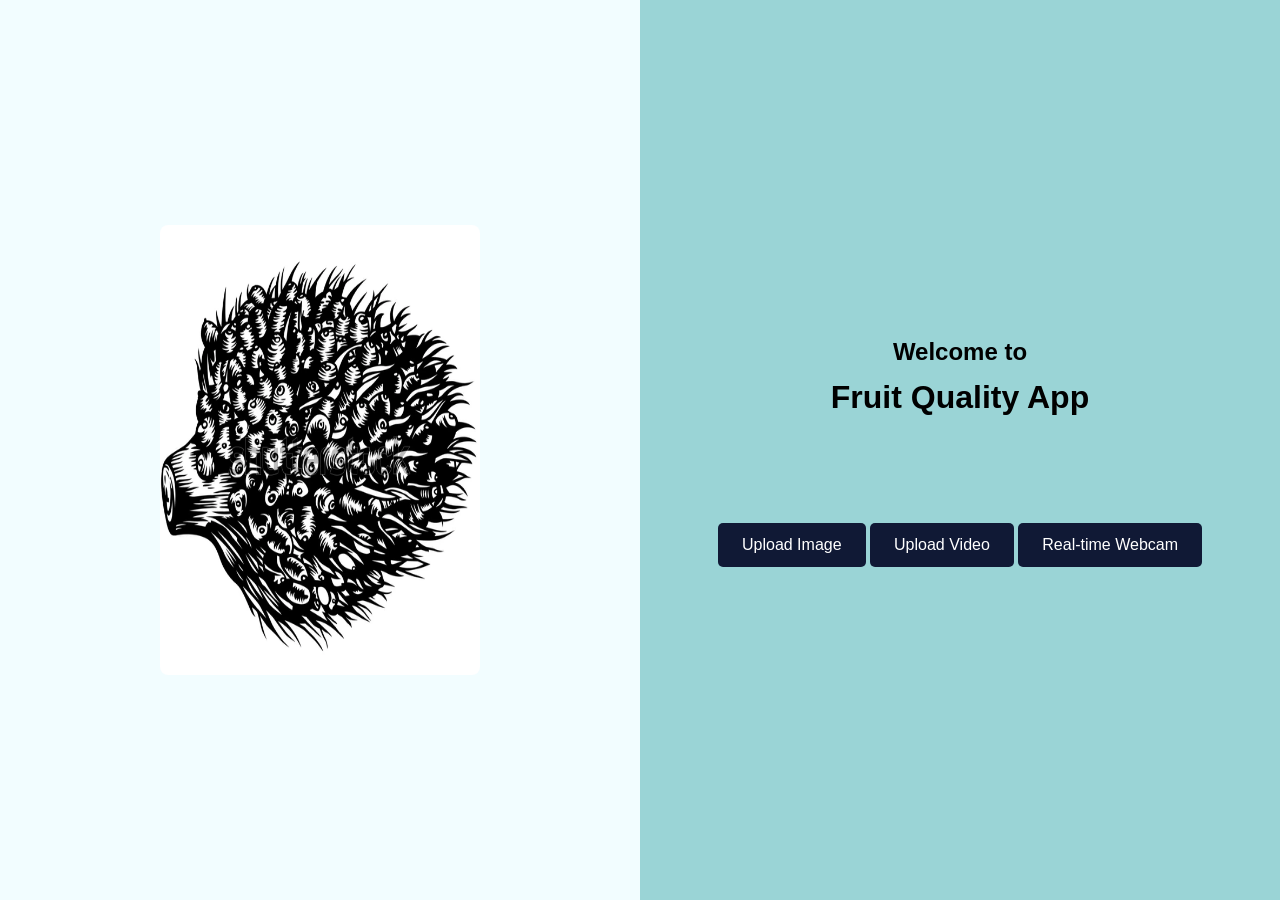
<file: templates/index2.html>
<!DOCTYPE html>
<html>
  <head>
    <title>YOLOv5 Detection</title>
    <!-- <link rel="stylesheet" href="{{ url_for('static', filename='style.css') }}"> -->
    <link rel="stylesheet" href="../static/style.css" />
  </head>
  <body class="home">
    <div class="home-left">
        <img src="../static/images/home.webp" alt="no image" class="home-image">
    </div>
    <div class="home-right">
      <h2>Welcome to </h2>  <h1> Fruit Quality App </h1>
      <div>
        <a href="/upload_image"><button class="home-button-1" >Upload Image</button></a>
        <a href="/upload_video"><button class="home-button-2">Upload Video</button></a>
        <a href="/video_feed"><button class="home-button-3">Real-time Webcam</button></a>
      </div>
    </div>
  </body>
</html>
</file>
<file: static/style.css>
/* General Reset */
* {
  margin: 0;
  padding: 0;
  box-sizing: border-box;
}

:root {
  --black: #000000ff;
  --white: #ffffffff;
  --ultra-violet: #564787ff;
  --thistle: #dbcbd8ff;
  --azure-web: #f2fdffff;
  --tiffany-blue: #9ad4d6ff;
  --oxford-blue: #101935ff;
}

body {
  font-family: 'Segoe UI', Tahoma, Geneva, Verdana, sans-serif;
  background-color: var(--thistle);
  color: var(--black);
  line-height: 1.6;
}

.home {
  display: flex;
}

.home-image {
  width: 50%;
  height: 50%;
}

.home-left {
  background-color: var(--azure-web);
  width: 50%;
  height: 100vh;
  display: flex;
  flex-direction: column;
  justify-content: center;
  align-items: center;
}

.home-right {
  background-color: var(--tiffany-blue);
  width: 50%;
  height: 100vh;
  display: flex;
  flex-direction: column;
  justify-content: center;
  align-items: center;
}

.home-button-1,
.home-button-2,
.home-button-3 {
  background: var(--oxford-blue);
  color: var(--white);
  border: none;
  padding: 0.8rem 1.5rem;
  font-size: 1rem;
  border-radius: 5px;
  cursor: pointer;
  margin-top: 100px;
}

.home-button-1:hover {
  background: linear-gradient(165deg, var(--oxford-blue), var(--oxford-blue), var(--ultra-violet));
}

.home-button-2:hover {
  background: linear-gradient(180deg, var(--oxford-blue), var(--ultra-violet));
}

.home-button-3:hover {
  background: linear-gradient(15deg, var(--ultra-violet), var(--oxford-blue), var(--oxford-blue));
}

h1, h2 {
  font-weight: bold;
  color: var(--black);
}

.container {
  height: 100vh;
  display: flex;
  flex-direction: column;
  justify-content: center;
  align-items: center;
  max-width: 1200px;
  margin: 0 auto;
  padding: 2rem;
}

button,
input[type="submit"] {
  background: var(--oxford-blue);
  color: var(--white);
  border: none;
  padding: 0.8rem 1.5rem;
  font-size: 1rem;
  border-radius: 5px;
  cursor: pointer;
  transition: background 0.3s ease;
}

button:hover,
input[type="submit"]:hover {
  background: linear-gradient(135deg, var(--oxford-blue), var(--ultra-violet), var(--oxford-blue));
}

input[type="file"] {
  margin-bottom: 1rem;
}

#video_feed {
  width: 800px;
  height: 600px;
  border: 2px solid var(--ultra-violet);
  border-radius: 8px;
  margin-top: 1rem;
}

a {
  color: var(--ultra-violet);
  text-decoration: none;
}

a:hover {
  text-decoration: underline;
}

img {
  max-width: 100%;
  height: auto;
  border-radius: 8px;
}

footer {
  background: var(--ultra-violet);
  color: var(--white);
  text-align: center;
  padding: 1rem 0;
  margin-top: 2rem;
}

/* Split Screen Result Layout */
.split-container {
  display: flex;
  height: 100vh;
  width: 100%;
}

.image-side {
  flex: 1;
  background-color: var(--azure-web);
  display: flex;
  align-items: center;
  justify-content: center;
  padding: 2rem;
}

.content-side {
  flex: 1;
  background-color: var(--tiffany-blue);
  display: flex;
  flex-direction: column;
  align-items: center;
  justify-content: center;
  padding: 4rem;
}

.result-image-container {
  position: relative;
  max-width: 90%;
  max-height: 90%;
  box-shadow: 0 20px 40px rgba(0,0,0,0.15);
}

.result-image {
  max-width: 100%;
  max-height: 80vh;
  border-radius: 12px;
  display: block;
  object-fit: contain;
}

.image-overlay {
  position: absolute;
  top: 20px;
  right: 20px;
}

.badge {
  background: var(--oxford-blue);
  color: var(--white);
  padding: 0.5rem 1.25rem;
  border-radius: 20px;
  font-size: 0.9rem;
  font-weight: 600;
  box-shadow: 0 4px 8px rgba(0,0,0,0.1);
}

.success-message {
  text-align: center;
  margin-bottom: 3rem;
  max-width: 80%;
}

.icon-wrapper {
  font-size: 4rem;
  color: var(--oxford-blue);
  margin-bottom: 1.5rem;
  animation: scaleUp 0.6s ease;
}

.success-message h1 {
  color: var(--oxford-blue);
  font-size: 2.5rem;
  margin-bottom: 1rem;
  line-height: 1.2;
}

.success-message p {
  color: var(--ultra-violet);
  font-size: 1.1rem;
  line-height: 1.6;
}

.button-container {
  display: flex;
  gap: 1.5rem;
  margin-top: 1rem;
}

.action-button {
  padding: 1.25rem 2rem;
  border-radius: 10px;
  text-decoration: none;
  display: flex;
  align-items: center;
  gap: 0.75rem;
  transition: all 0.3s ease;
  font-weight: 600;
  font-size: 1.1rem;
}

.action-button.home {
  background: var(--oxford-blue);
  color: var(--white);
  border: 2px solid var(--oxford-blue);
}

.action-button.upload {
  background: var(--ultra-violet);
  color: var(--white);
  border: 2px solid var(--ultra-violet);
}

.action-button:hover {
  transform: translateY(-3px);
  box-shadow: 0 8px 20px rgba(0,0,0,0.15);
}

.action-button.home:hover {
  background: linear-gradient(135deg, var(--oxford-blue), var(--ultra-violet));
  border-color: transparent;
}

.action-button.upload:hover {
  background: linear-gradient(135deg, var(--ultra-violet), var(--tiffany-blue));
  border-color: transparent;
}

@keyframes scaleUp {
  from {
    transform: scale(0);
    opacity: 0;
  }
  to {
    transform: scale(1);
    opacity: 1;
  }
}

/* Responsive adjustments */
@media (max-width: 1024px) {
  .split-container {
    flex-direction: column;
    height: auto;
  }
  
  .image-side, .content-side {
    padding: 2rem;
  }
  
  .image-side {
    padding-bottom: 0;
  }
  
  .result-image {
    max-height: 60vh;
  }
  
  .button-container {
    flex-direction: column;
    width: 100%;
  }
  
  .action-button {
    justify-content: center;
  }
}

@media (max-width: 768px) {
  .success-message h1 {
    font-size: 2rem;
  }
  
  .success-message p {
    font-size: 1rem;
  }
  
  .action-button {
    padding: 1rem 1.5rem;
  }
  
  .home-button-1,
  .home-button-2,
  .home-button-3 {
    margin-top: 50px;
  }
}

/* Video Result Page Styles */
.video-side {
  flex: 1;
  background-color: var(--azure-web);
  display: flex;
  align-items: center;
  justify-content: center;
  padding: 2rem;
  overflow-y: auto;
}

.video-comparison {
  width: 100%;
  max-width: 800px;
  display: flex;
  flex-direction: column;
  gap: 2rem;
}

.video-container {
  position: relative;
  background: var(--white);
  border-radius: 12px;
  box-shadow: 0 10px 30px rgba(0,0,0,0.1);
  overflow: hidden;
  padding-bottom: 1rem;
}

.video-header {
  display: flex;
  align-items: center;
  gap: 0.75rem;
  padding: 1rem 1.5rem;
  background: var(--oxford-blue);
  color: var(--white);
}

.video-header i {
  font-size: 1.5rem;
}

.video-header h3 {
  margin: 0;
  font-size: 1.25rem;
}

.video-container video {
  width: 100%;
  display: block;
  padding: 0 1.5rem;
  margin-top: 1rem;
}

.video-badge {
  position: absolute;
  top: 15px;
  right: 15px;
  background: var(--oxford-blue);
  color: var(--white);
  padding: 0.5rem 1rem;
  border-radius: 20px;
  font-size: 0.85rem;
  font-weight: 600;
}

.video-badge.ai {
  background: var(--ultra-violet);
}

.processing-details {
  margin-top: 2rem;
  display: flex;
  flex-direction: column;
  gap: 1.5rem;
  width: 100%;
  max-width: 400px;
}

.detail-item {
  display: flex;
  align-items: center;
  gap: 1rem;
  padding: 1rem;
  background: rgba(255, 255, 255, 0.9);
  border-radius: 8px;
  box-shadow: 0 4px 12px rgba(0,0,0,0.08);
}

.detail-item i {
  font-size: 1.5rem;
  color: var(--ultra-violet);
}

.detail-label {
  display: block;
  color: var(--ultra-violet);
  font-size: 0.9rem;
  font-weight: 600;
}

.detail-value {
  display: block;
  color: var(--oxford-blue);
  font-size: 1.4rem;
  font-weight: 700;
}

/* Responsive adjustments for video page */
@media (max-width: 1024px) {
  .video-side {
      padding: 1rem;
  }
  
  .video-comparison {
      gap: 1rem;
  }
  
  .video-header {
      padding: 0.75rem 1rem;
  }
  
  .video-container video {
      padding: 0 1rem;
  }
}

@media (max-width: 768px) {
  .split-container {
      flex-direction: column;
  }
  
  .video-side {
      order: 1;
      padding-bottom: 0;
  }
  
  .content-side {
      order: 2;
  }
  
  .processing-details {
      flex-direction: row;
      flex-wrap: wrap;
      justify-content: center;
  }
  
  .detail-item {
      flex: 1;
      min-width: 150px;
  }
}

/* Upload Page Styles */
.upload-container {
  max-width: 800px;
  margin: 2rem auto;
  padding: 2rem;
}

.upload-header {
  text-align: center;
  margin-bottom: 3rem;
}

.upload-header i {
  font-size: 3rem;
  color: var(--ultra-violet);
  margin-bottom: 1rem;
}

.upload-header h1 {
  color: var(--oxford-blue);
  font-size: 2.5rem;
  margin-bottom: 0.5rem;
}

.upload-header p {
  color: var(--ultra-violet);
  font-size: 1.1rem;
}

.upload-card {
  background: var(--white);
  border-radius: 12px;
  padding: 2rem;
  box-shadow: 0 10px 30px rgba(0,0,0,0.1);
  margin-bottom: 2rem;
}

.upload-form {
  display: flex;
  flex-direction: column;
  gap: 1.5rem;
}

.file-upload {
  display: flex;
  flex-direction: column;
  gap: 0.5rem;
}

.upload-label {
  display: flex;
  align-items: center;
  justify-content: center;
  gap: 0.75rem;
  padding: 1.5rem;
  background: var(--azure-web);
  border: 2px dashed var(--tiffany-blue);
  border-radius: 8px;
  cursor: pointer;
  transition: all 0.3s ease;
}

.upload-label:hover {
  background: rgba(154, 212, 214, 0.1);
  border-color: var(--ultra-violet);
}

.upload-label i {
  font-size: 1.5rem;
  color: var(--ultra-violet);
}

.upload-label span {
  font-weight: 600;
  color: var(--oxford-blue);
}

input[type="file"] {
  display: none;
}

.file-info {
  font-size: 0.9rem;
  color: var(--ultra-violet);
  text-align: center;
  padding: 0.5rem;
}

.upload-button {
  background: var(--oxford-blue);
  color: var(--white);
  border: none;
  padding: 1rem;
  border-radius: 8px;
  font-size: 1.1rem;
  font-weight: 600;
  cursor: pointer;
  display: flex;
  align-items: center;
  justify-content: center;
  gap: 0.75rem;
  transition: all 0.3s ease;
}

.upload-button:hover {
  background: linear-gradient(135deg, var(--oxford-blue), var(--ultra-violet));
  transform: translateY(-2px);
  box-shadow: 0 5px 15px rgba(0,0,0,0.1);
}

.upload-button i {
  font-size: 1.2rem;
}

.preview-section {
  margin-top: 3rem;
  text-align: center;
}

.preview-section h2 {
  color: var(--oxford-blue);
  margin-bottom: 1.5rem;
  display: flex;
  align-items: center;
  justify-content: center;
  gap: 0.5rem;
}

.preview-section h2 i {
  color: var(--tiffany-blue);
}

.preview-container {
  background: var(--white);
  border-radius: 12px;
  padding: 2rem;
  box-shadow: 0 10px 30px rgba(0,0,0,0.1);
}

.processed-image, .processed-video {
  max-width: 100%;
  border-radius: 8px;
  box-shadow: 0 4px 15px rgba(0,0,0,0.1);
  margin-bottom: 1.5rem;
}

.processed-video {
  background: var(--black);
}

.preview-actions {
  display: flex;
  gap: 1rem;
  justify-content: center;
}

/* Responsive adjustments */
@media (max-width: 768px) {
  .upload-container {
      padding: 1rem;
  }
  
  .upload-header h1 {
      font-size: 2rem;
  }
  
  .upload-card {
      padding: 1.5rem;
  }
  
  .preview-actions {
      flex-direction: column;
  }
  
  .action-button {
      width: 100%;
      justify-content: center;
  }
}

/* Live Detection Page Styles */
.live-container {
  max-width: 1200px;
  margin: 0 auto;
  padding: 2rem;
}

.live-header {
  text-align: center;
  margin-bottom: 2rem;
  padding-bottom: 1.5rem;
  border-bottom: 1px solid rgba(86, 71, 135, 0.2);
}

.header-content i {
  font-size: 2.5rem;
  color: var(--ultra-violet);
  margin-bottom: 1rem;
}

.live-header h1 {
  color: var(--oxford-blue);
  font-size: 2.5rem;
  margin-bottom: 0.5rem;
}

.subtitle {
  color: var(--ultra-violet);
  font-size: 1.1rem;
}

.detection-stats {
  display: flex;
  justify-content: center;
  gap: 2rem;
  margin-top: 1.5rem;
}

.stat-item {
  display: flex;
  align-items: center;
  gap: 0.5rem;
  background: var(--azure-web);
  padding: 0.5rem 1rem;
  border-radius: 20px;
  font-weight: 600;
  color: var(--oxford-blue);
}

.stat-item i {
  color: var(--ultra-violet);
}

.video-container {
  background: var(--white);
  border-radius: 12px;
  box-shadow: 0 10px 30px rgba(0,0,0,0.1);
  padding: 1rem;
  margin-bottom: 2rem;
}

.video-wrapper {
  position: relative;
  margin-bottom: 1rem;
}

#video-feed {
  width: 100%;
  border-radius: 8px;
  display: block;
  background: var(--black);
}

.processing-badge {
  position: absolute;
  top: 15px;
  right: 15px;
  background: var(--oxford-blue);
  color: var(--white);
  padding: 0.5rem 1rem;
  border-radius: 20px;
  font-size: 0.9rem;
  font-weight: 600;
  display: flex;
  align-items: center;
  gap: 0.5rem;
}

.video-controls {
  display: flex;
  justify-content: center;
  gap: 1rem;
}

.control-button {
  background: var(--ultra-violet);
  color: var(--white);
  border: none;
  width: 40px;
  height: 40px;
  border-radius: 50%;
  display: flex;
  align-items: center;
  justify-content: center;
  cursor: pointer;
  transition: all 0.3s ease;
}

.control-button:hover {
  background: var(--oxford-blue);
  transform: scale(1.1);
}

.action-buttons {
  display: flex;
  gap: 1rem;
  justify-content: center;
  flex-wrap: wrap;
}

.action-button {
  padding: 1rem 1.5rem;
  border-radius: 8px;
  text-decoration: none;
  display: flex;
  align-items: center;
  gap: 0.75rem;
  transition: all 0.3s ease;
  font-weight: 600;
}

.action-button.home {
  background: var(--oxford-blue);
  color: var(--white);
}

.action-button.upload {
  background: var(--ultra-violet);
  color: var(--white);
}

.action-button.video {
  background: var(--tiffany-blue);
  color: var(--oxford-blue);
}

.action-button:hover {
  transform: translateY(-3px);
  box-shadow: 0 5px 15px rgba(0,0,0,0.1);
}

/* Responsive adjustments */
@media (max-width: 768px) {
  .live-header h1 {
      font-size: 2rem;
  }
  
  .detection-stats {
      flex-direction: column;
      gap: 0.5rem;
      align-items: center;
  }
  
  .action-buttons {
      flex-direction: column;
  }
  
  .action-button {
      justify-content: center;
  }
}
</file>
